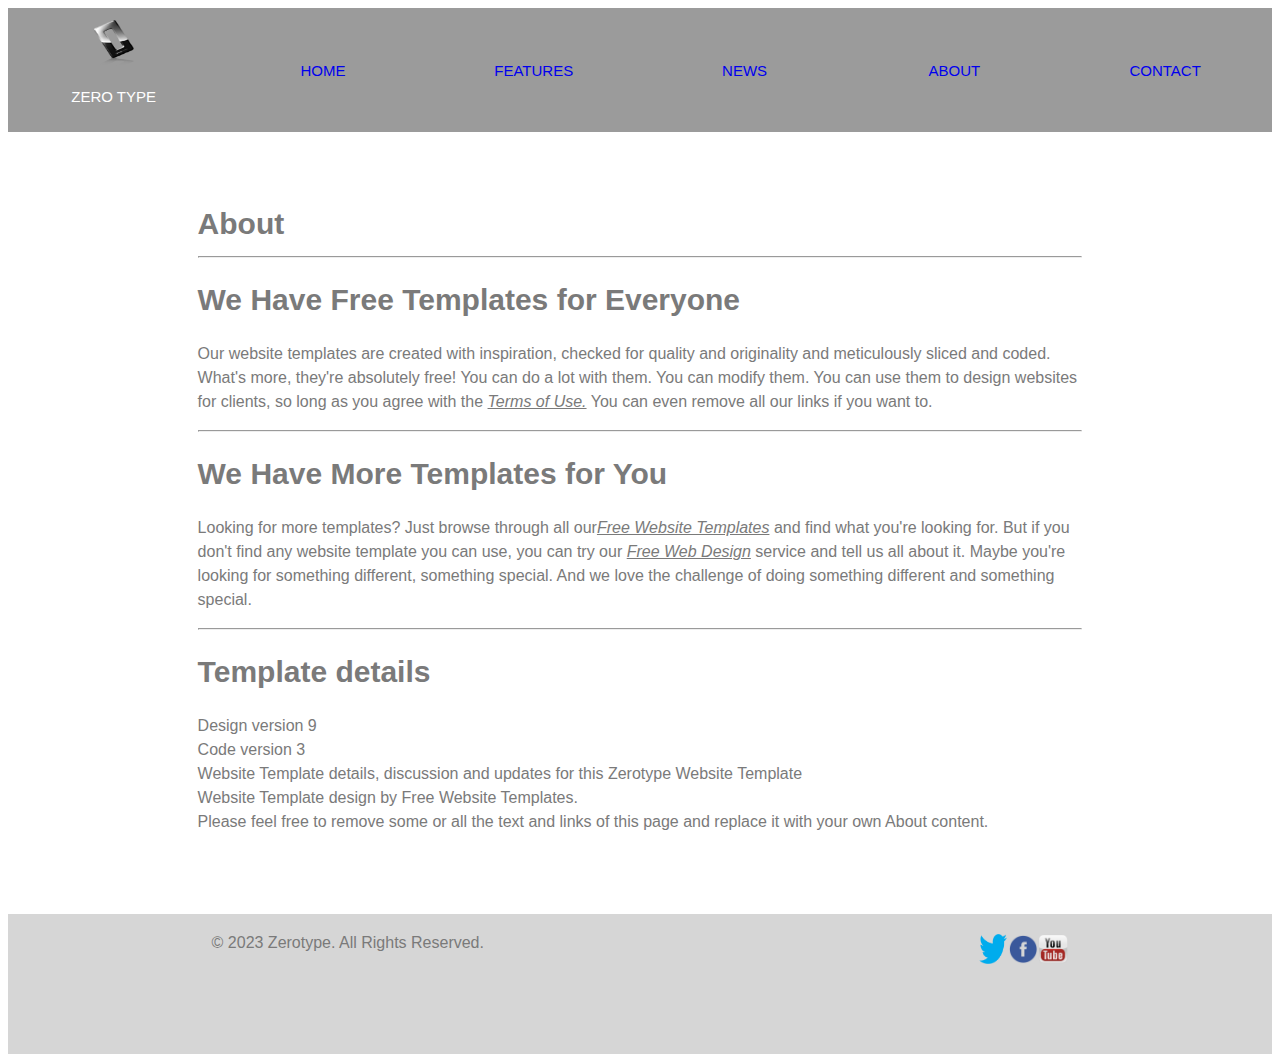
<file: about.html>
<!DOCTYPE html>
<html lang="en">
<head>
    <meta charset="UTF-8">
    <title>About</title>
    <link rel="shortcut icon" href="images/logo.png" />
    <link href="styles.css" type="text/css" rel="stylesheet"/>
    
</head>
<body>
    <div class="toptable"> <table id="pagehead" width="100%"> <tr> 
       <td class="head"> <img src="images/logo.png" alt="logo" height="50px" width="40px"/><br> <p class="hc"> ZERO TYPE</p> </td>
    <td class="head"> <a href="index.html"> HOME</a>  </td>
    <td class="head"> <a href="feature.html"> FEATURES</a>  </td>
    <td class="head"><a href="news.html">NEWS</a>  </td>
    <td class="head"><a href="about.html">ABOUT </a> </td>
    <td class="head"><a href="contact.html">CONTACT</a> </td> </tr> 
    </table> 
    </div>
    
    <div class="div6633">
        <h1 class="hef">About</h1>  <hr>
        <h3 class="hef"> We Have Free Templates for Everyone</h3>
        <p>
        Our website templates are created with inspiration, checked for quality and originality and meticulously sliced and coded. What's more, they're absolutely free! You can do a lot with them. You can modify them. You can use them to design websites for clients, so long as you agree with the <i>Terms of Use.</i> You can even remove all our links if you want to.    
        </p>
        <hr>
         <h3 class="hef">We Have More Templates for You </h3>
         <p>
           Looking for more templates? Just browse through all our<i>Free Website Templates</i>  and find what you're looking for. But if you don't find any website template you can use, you can try our 
             <i> Free Web Design</i> service and tell us all about it. Maybe you're looking for something different, something special. And we love the challenge of doing something different and something special.
         </p>
         <hr>
         <h3 class="hef">Template details </h3>
         <p>
           Design version 9 <br>
Code version 3 <br>
Website Template details, discussion and updates for this Zerotype Website Template <br>
Website Template design by Free Website Templates. <br>
Please feel free to remove some or all the text and links of this page and replace it with your own About content.
             </p>
        
        
    </div>
    
    
    <div class="div3">
     <p class="p3">© 2023 Zerotype. All Rights Reserved.
         <img src="images/youtube.png" height="30px" width="30px" align="right" alt="yoytube">
         <img src="images/facebook.png" height="30px" width="30px" align="right" alt="facebook">
         <img src="images/twitter3.png" height="30px" width="30px" align="right" alt="twitter">
         </p>   
        
    </div>
    </body>
    </html>
    
    
    
    
    
    
    
</body>
</html>
</file>
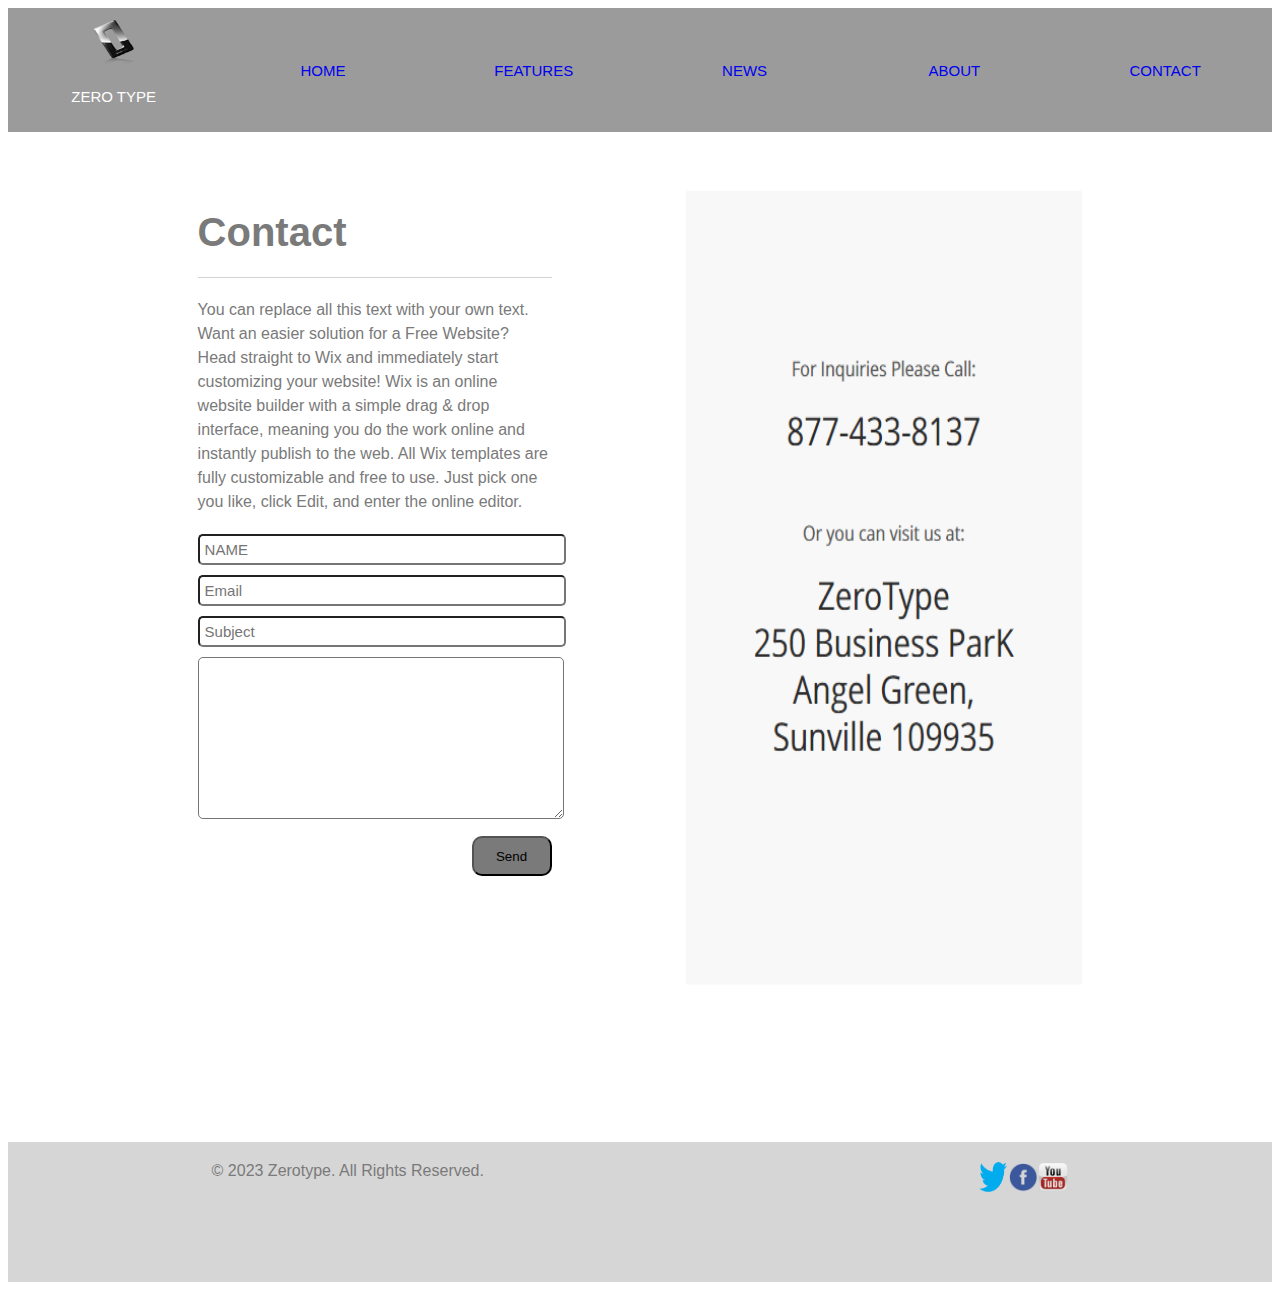
<file: contact.html>
<!DOCTYPE html>
<html lang="en">
<head>
    <meta charset="UTF-8">
    <title>Contact</title>
    <link rel="shortcut icon" href="images/logo.png" />
    <link href="styles.css" type="text/css" rel="stylesheet"/>
    
</head>
<body>
   <div class="toptable"> <table id="pagehead" width="100%"> <tr> 
       <td class="head"> <img src="images/logo.png" alt="logo" height="50px" width="40px"/><br> <p class="hc"> ZERO TYPE</p> </td>
    <td class="head"> <a href="index.html"> HOME</a>  </td>
    <td class="head"> <a href="feature.html"> FEATURES</a>  </td>
    <td class="head"><a href="news.html">NEWS</a>  </td>
    <td class="head"><a href="about.html">ABOUT </a> </td>
    <td class="head"><a href="contact.html">CONTACT</a> </td> </tr> 
    </table> 
    </div>
    <div class="div998">
     <div class="div999">
       <h2 class="h223">Contact</h2>
       <p class="p3321">
           You can replace all this text with your own text. Want an easier solution for a Free Website? Head straight to Wix and immediately start customizing your website! Wix is an online website builder with a simple drag & drop interface, meaning you do the work online and instantly publish to the web. All Wix templates are fully customizable and free to use. Just pick one you like, click Edit, and enter the online editor.
       </p>
       <input class="intu" type="text" value="" placeholder="NAME" maxlength="15">
       <input class="intu" type="email" value="" placeholder="Email" maxlength="15">
       <input class="intu" type="text" value="" placeholder="Subject" maxlength="">
        <textarea class="ingr" name="Comments" cols="30" rows="10"></textarea>
         <br>
         <button class="btnt">Send</button>
         </div>   
     <div class="div990">
         <img class="idiv990" src="images/Capture.PNG" alt="capture">
         </div>    
        
        
    </div>
    
    
    
    <div class="div3">
     <p class="p3">© 2023 Zerotype. All Rights Reserved.
         <img src="images/youtube.png" height="30px" width="30px" align="right" alt="yoytube">
         <img src="images/facebook.png" height="30px" width="30px" align="right" alt="facebook">
         <img src="images/twitter3.png" height="30px" width="30px" align="right" alt="twitter">
         </p>   
        
    </div>
    
    
    </body>
    </html>
</file>
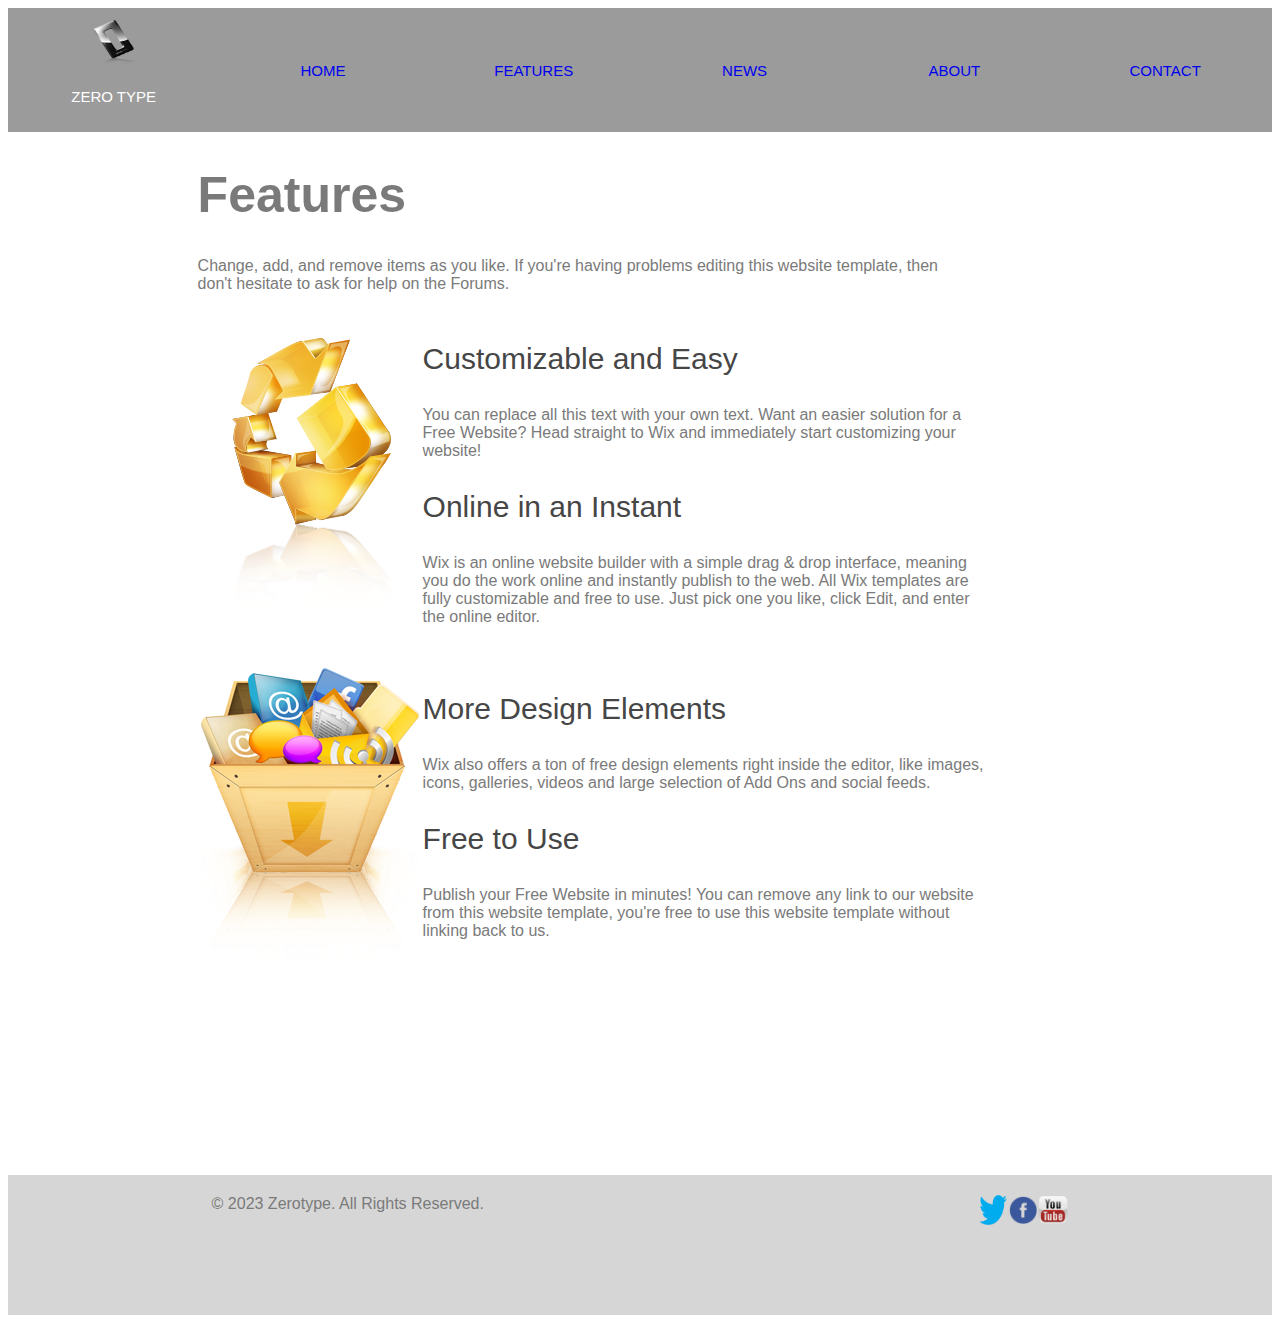
<file: feature.html>
<!DOCTYPE html>
<html lang="en">
<head>
    <meta charset="UTF-8">
    <title>Feature</title>
     <link rel="shortcut icon" href="images/logo.png" />
    <link href="styles.css" type="text/css" rel="stylesheet"/>
</head>
<body>
     <div class="toptable"> <table id="pagehead" width="100%"> <tr> 
       <td class="head"> <img src="images/logo.png" alt="logo" height="50px" width="40px"/><br> <p class="hc"> ZERO TYPE</p> </td>
    <td class="head"> <a href="index.html"> HOME</a>  </td>
    <td class="head"> <a href="feature.html"> FEATURES</a>  </td>
    <td class="head"><a href="news.html">NEWS</a>  </td>
    <td class="head"><a href="about.html">ABOUT</a> </td>
    <td class="head"><a href="contact.html">CONTACT</a></td> </tr> 
    </table> 
    </div>
   <div class="div31"> <h1 class="fh1">Features</h1>
    <p>
     Change, add, and remove items as you like. If you're having problems editing this website template, then 
     <br> don't hesitate to ask for help on the Forums.   
    </p>
    <table class="tab2">
     <tr><td><img class="timg" src="images/recycle.png" alt="recycle"> </td>
     <td><p class="din">Customizable and Easy</p>
     <p>You can replace all this text with your own text. Want an easier solution for a Free Website? Head straight to Wix and immediately start customizing your website!</p>
     <p class="din">Online in an Instant</p>
     <p>Wix is an online website builder with a simple drag & drop interface, meaning you do the work online and instantly publish to the web. All Wix templates are fully customizable and free to use. Just pick one you like, click Edit, and enter the online editor.</p>
       </td> 
       </tr>   
       <tr>
       <td><img class="timg" src="images/boxicon.png" alt="box-icon"></td>    
       <td>
       <p class="din">More Design Elements</p>
       <p>Wix also offers a ton of free design elements right inside the editor, like images, icons, galleries, videos and large selection of Add Ons and social feeds. </p>
       <p class="din">Free to Use</p>    
       <p> Publish your Free Website in minutes! You can remove any link to our website from this website template, you're free to use this website template without linking back to us.</p>
       </td>
      </tr> 
    </table>
    
    </div>
    
     <div class="div3">
     <p class="p3">© 2023 Zerotype. All Rights Reserved.
         <img src="images/youtube.png" height="30px" width="30px" align="right" alt="yoytube">
         <img src="images/facebook.png" height="30px" width="30px" align="right" alt="facebook">
         <img src="images/twitter3.png" height="30px" width="30px" align="right" alt="twitter">
         </p>   
        
    </div>
    
</body>
</html>
</file>
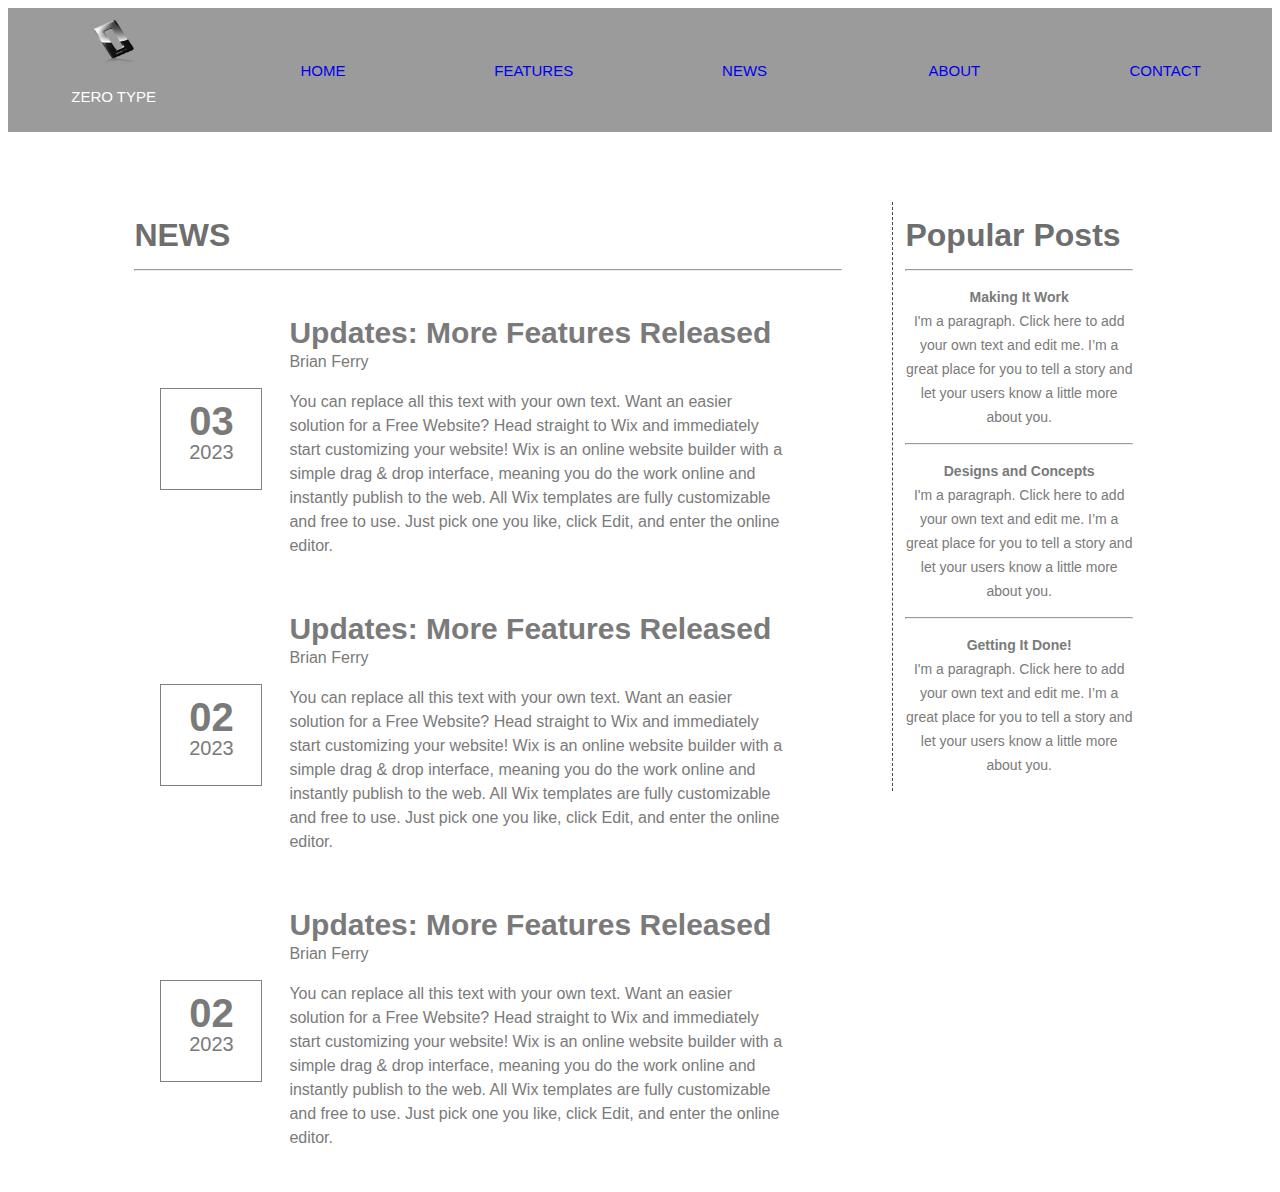
<file: news.html>
<!DOCTYPE html>
<html lang="en">
<head>
    <meta charset="UTF-8">
    <title>News</title>
    <link rel="shortcut icon" href="images/logo.png" />
    <link href="styles.css" type="text/css" rel="stylesheet"/>
    
</head>
<body>
   <div class="toptable"> <table id="pagehead" width="100%"> <tr> 
       <td class="head"> <img src="images/logo.png" alt="logo" height="50px" width="40px"/><br> <p class="hc"> ZERO TYPE</p> </td>
    <td class="head"> <a href="index.html"> HOME</a>  </td>
    <td class="head"> <a href="feature.html"> FEATURES</a>  </td>
    <td class="head"><a href="news.html">NEWS</a>  </td>
    <td class="head"><a href="about.html">ABOUT</a> </td>
    <td class="head"><a href="contact.html">CONTACT</a> </td> </tr> 
    </table> 
    </div>
    
    <div class="div33">
      <div class="div331">
      <h1 class="">NEWS</h1>    <hr>
      <table class="tle"> <tr class="tr11">
      <td><div class="div245"><p class="pdg"><b class="bold">03</b><br>2023</p></div></td>  
      <td class="td11">
          <p><b class="b11"> Updates: More Features Released</b> <br>
Brian Ferry</p>
          <p>You can replace all this text with your own text. Want an easier solution for a Free Website? Head straight to Wix and immediately start customizing your website!
        Wix is an online website builder with a simple drag & drop interface, meaning you do the work online and instantly publish to the web. All Wix templates are fully
         customizable and free to use. Just pick one you like, click Edit, and enter the online editor.
</p> </td>   </tr>
       <tr class="tr11">
       <td><div class="div245"><p class="pdg"><b class="bold">02</b><br>2023</p></div></td>
       <td class="td11">
          <p><b class="b11"> Updates: More Features Released</b> <br>
Brian Ferry</p>
          <p>You can replace all this text with your own text. Want an easier solution for a Free Website? Head straight to Wix and immediately start customizing your website! Wix is an online website builder with a simple drag & drop interface, meaning you do the work online and instantly publish to the web. All Wix templates are fully customizable and free to use. Just pick one you like, click Edit, and enter the online editor.
</p> </td>
       </tr> 
        <tr class="tr11">
       <td><div class="div245"><p class="pdg"><b class="bold">02</b><br>2023</p></div></td>
       <td class="td11">
          <p><b class="b11"> Updates: More Features Released</b> <br>
Brian Ferry</p>
          <p>You can replace all this text with your own text. Want an easier solution for a Free Website? Head straight to Wix and immediately start customizing your website! Wix is an online website builder with a simple drag & drop interface, meaning you do the work online and instantly publish to the web. All Wix templates are fully customizable and free to use. Just pick one you like, click Edit, and enter the online editor.

</p> </td>
       </tr>   

          
          </table>    
          </div>  
      <div class="div332"> <div class="div3321">
         <h1 class="">Popular Posts</h1> <hr>
         <p class="p11"> <b>Making It Work </b> <br>

I'm a paragraph. Click here to add your own text and edit me. I’m a great place for you to tell a story and let your users know a little more about you.</p> 
      
      </div>
      
      <div class="div3321">
          <hr>
         <p class="p11"> <b> Designs and Concepts</b> <br>

I'm a paragraph. Click here to add your own text and edit me. I’m a great place for you to tell a story and let your users know a little more about you.
      </div>
         <div class="div3321">
          <hr>
         <p class="p11"> <b> Getting It Done!</b> <br>



I'm a paragraph. Click here to add your own text and edit me. I’m a great place for you to tell a story and let your users know a little more about you.
     
      </div>
      
      
      </div>
      
      </div>
      </div>
      
    

    
    
    </body>
    </html>
</file>
<file: styles.css>
.head{text-align: center;
width: 200px;
font-size: 15px;
height: 100px;
padding: 10px;
}
.hc{
    color: white;
}
a:link{
 text-decoration: none;
}
a:active{
    color: sandybrown;
}

.head:hover{
    background-color: rgb(114, 114, 114);
}

.head,a:hover{
    color: white
}

body{font-family: sans-serif ;
font-weight: light;}

#pagehead{    background-color: rgb(155, 155, 155);
margin-top: opx;}

.bo{height: 500px;
    width: 90%;
    margin: 70px auto 0 auto;
    }

.box{height: 400px;
 width: 45%;
 color: rgb(122,122,122);
 float: left;
 margin-left: 10%;
 }
 
 .hed{
     text-align: left;
     font-size: 50px;
 }
 .par{
     font-size: 20px;
 }
 .ybutt{
     border: 1px solid sandybrown;
     border-radius: 10px;
     width: 100px;
     border-style: inset
 }
 .ybutt:hover{
     transform: scale(2);
 }
 
 .imagebox{
   float: right;
   height: 350px;
   width: 45%;
  ;
 }
 .hmid{
     color: rgb(122,122,122);
     margin-left: 15%;
 }
 .div2{
     width: 70%;
     margin-left: 15%;
     margin-right: 15%;
     height: 400px;
 }
 .div21{
     width: 45%;
     float: left;
 }
 .div22{
      width: 45%;
     float: right;
 }
 .div3{
     background-color: rgb(214,214,214);
     height: 100px;
     padding: 20px;
 }
 .p3{
     width: 70%;
     margin: 0 auto;
     
 }
 .fh1{
     font-size: 50px;
     color: rgb(122,122,122);
 }
 .div31{
     width: 70%;
     margin: 10px auto 20px auto;
 }
 .div31,p{
      color: rgb(122,122,122);
 }
.tab2{
    width: 90%;
    margin-bottom: 200px;
}
.din{
    font-size: 30px;
    color: rgb(70, 70, 70);
}
.timg{
    margin-top: 10%;
}
.div33{
    width: 80%;
    margin: 0 auto;
    line-height: 24px;
}
.div331{
    float: left;
    width: 70%;
}
.div332{
    float: right;
    width: 25%;
    border-left: 1px dashed rgb(70, 70, 70);
}
.div331,.div332{
    margin-top: 70px;
    color: rgb(110, 110, 110)
}
.div3321{
    width: 90%;
    margin: 0 auto;
}
.p11{
    display: block;
    font-size: 14px;
    text-align: center;
}
.pdg{
    font-size: 20px;
}
.bold{
   font-size: 40px; 
}
.div245{
    height: 100px;
    width: 100px;
    border: 1px solid gray;
    text-align: center;
}
.td11{
    width: 500px;
}
.b11{
    font-size: 30px;
}
.tle{
    border-spacing: 25px 25px;
}
.tr11{
    border-bottom: 1px solid darkgray;
}
.div6633{
    width: 70%;
    margin: 80px auto;
    color: rgb(122,122,122);
    line-height: 24px;
}
.hef{
    font-size: 30px;
}
i{
    text-decoration: underline
}
.div998{
    width: 70%;
    height: 900px;
    margin: 50px auto;
    color: rgb(122,122,122);
    line-height: 24px;
    padding: 5px;
    
}
.div999{
    float: left;
    width: 50%;
    margin-bottom: 200px;
    
}
.div990{
    float: right;
    width: 45%;
    
}
.idiv990{
    width: 100%;
    margin: auto auto;
    height: 800px;  
}

.h223{
    font-size: 40px;
}

.p3321{
    width: 80%;
    margin-top: 10px;
    border-top: 1px solid lightgray;
    padding-top: 20px;
    margin-bottom: 10px;
}
.intu{
    width: 80%;
    padding: 5px;
    font-size: 15px;
    margin-top: 10px;
    border-radius: 5px;
}
.ingr{
     width: 80%;
    padding: 5px;
    font-size: 15px;
    margin-top: 10px;
    border-radius: 5px;
    height: 150px;
}
.btnt{
    float: right;
    margin-top: 10px;
    height: 40px;
    width: 80px;
    background-color: rgb(122,122,122) ;
    margin-right: 20%;
    border-radius: 10px;
}
.btnt:hover{
    background-color: black;
    color: white;
}
</file>
